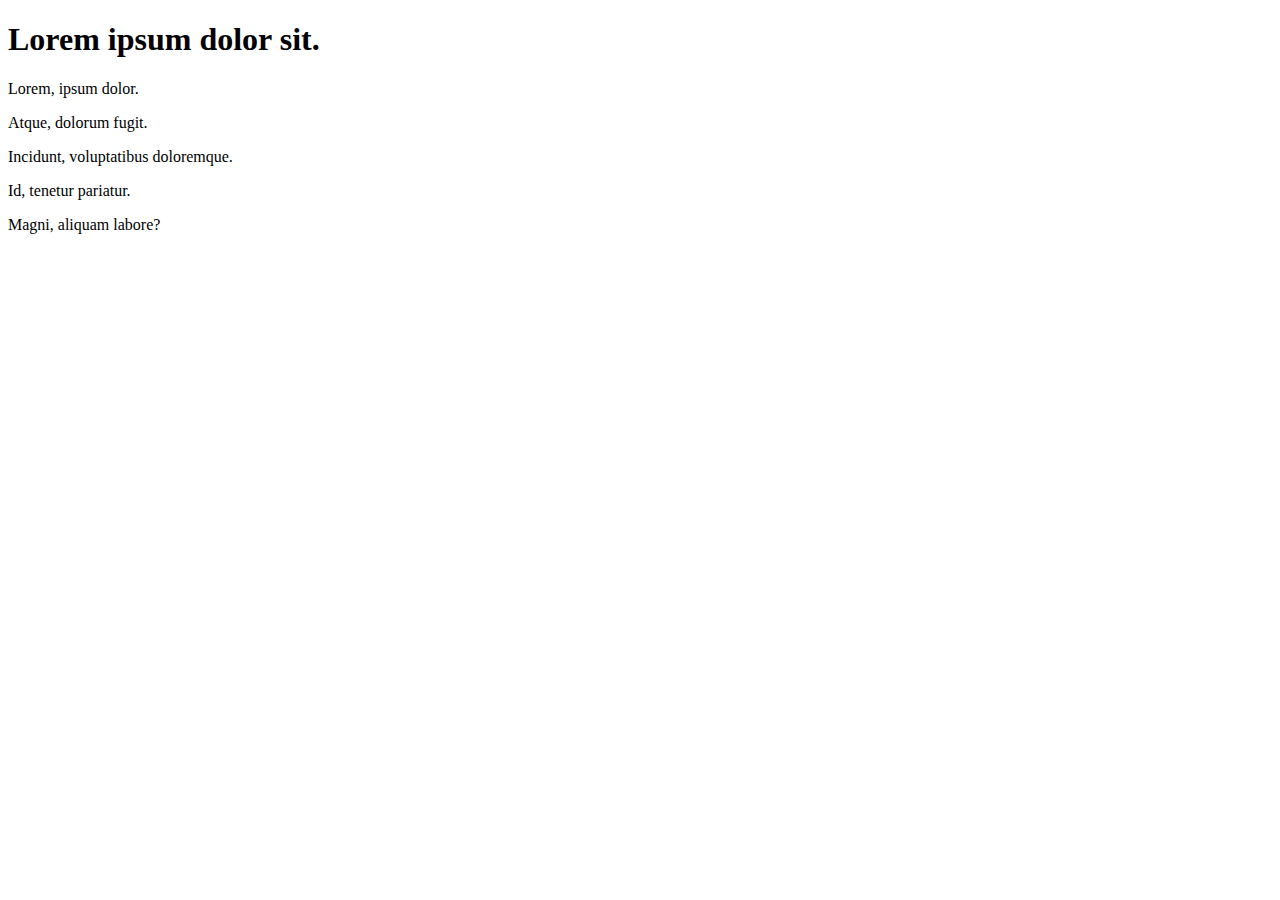
<file: index.html>
<!DOCTYPE html>
<html lang="en">
<head>
    <meta charset="UTF-8">
    <meta name="viewport" content="width=device-width, initial-scale=1.0">
    <title>Document</title>
</head>
<body>
    <h1>Lorem ipsum dolor sit.</h1>
    <p>Lorem, ipsum dolor.</p>
    <p>Atque, dolorum fugit.</p>
    <p>Incidunt, voluptatibus doloremque.</p>
    <p>Id, tenetur pariatur.</p>
    <p>Magni, aliquam labore?</p>
</body>
</html>
</file>
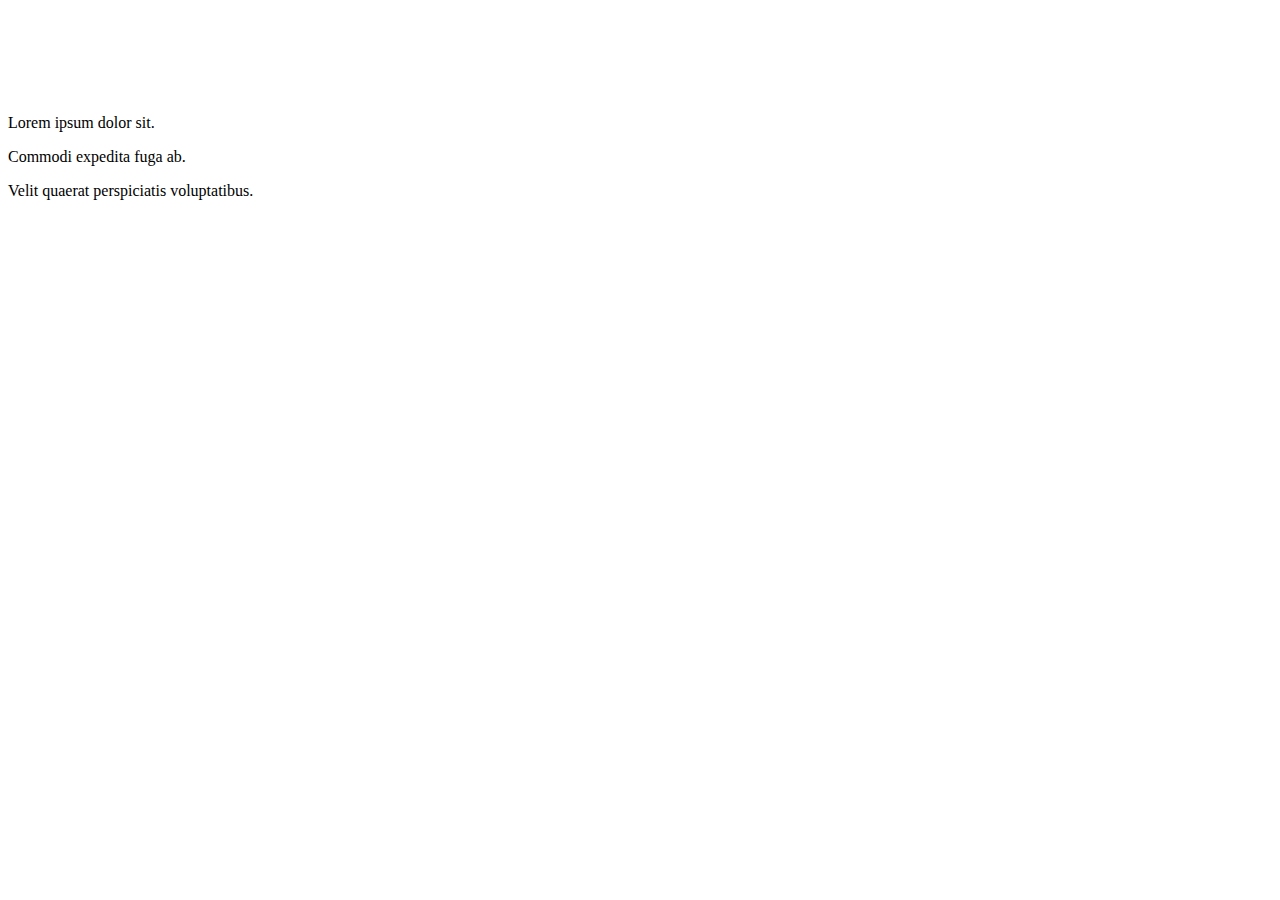
<file: test.html>
<!DOCTYPE html>
<html lang="en">
<head>
    <meta charset="UTF-8">
    <meta name="viewport" content="width=device-width, initial-scale=1.0">
    <title>Document</title>
</head>
<body>
    <lu>
        <li></li>
        <li></li>
        <li></li>
        <li></li>
        <li></li>
    </lu>
    <p>Lorem ipsum dolor sit.</p>
    <p>Commodi expedita fuga ab.</p>
    <p>Velit quaerat perspiciatis voluptatibus.</p>
</body>
</html>
</file>
